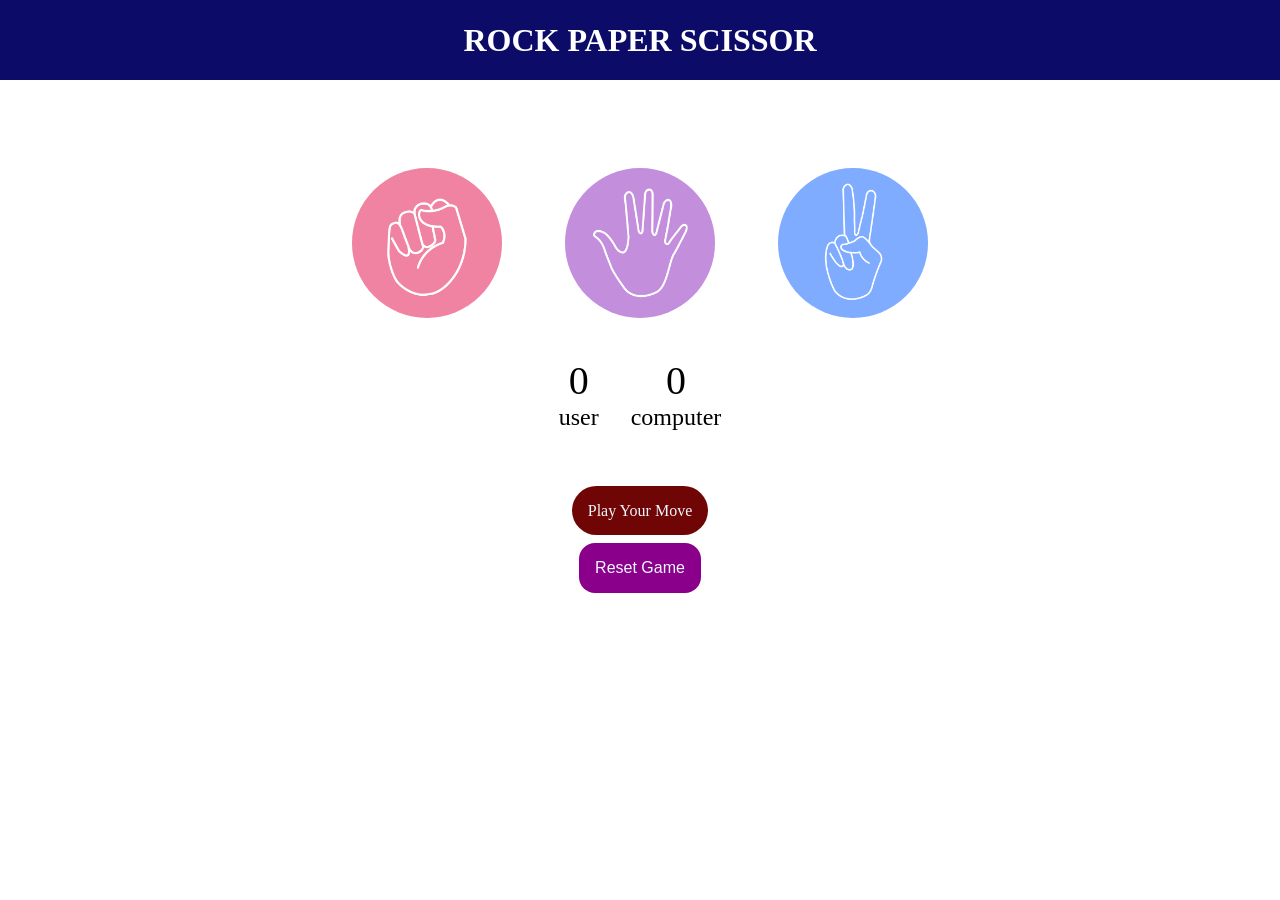
<file: STONE PAPPER SCISSOR/main.html>
<!DOCTYPE html>
<html lang="en">
<head>
    <meta charset="UTF-8">
    <meta name="viewport" content="width=device-width, initial-scale=1.0">
    <title>Document</title>
</head>
<link rel="stylesheet" href="style.css">
<body>
<h1>ROCK PAPER SCISSOR</h1>

<div class="image-container">
    <div class="choice" id="rock">
        <img src="./images/rock.png" alt="rock">
    </div>
    <div class="choice" id="paper">
        <img src="./images/paper.png" alt="paper">
    </div>
    <div class="choice" id="scissors">
        <img src="./images/scissors.png" alt="scissors">
    </div>
</div>

<div class="score-board">
    <div class="score">
        <p id="user-score">0</p>
        <p>user</p>
    </div>
    <div class="score">
        <p id="cmptr-score">0</p>
        <p>computer</p>
    </div>
</div>

<div class="msg-container">
    <p id="msg">Play Your Move</p>
</div>

<button id="reset-btn" onclick="reset()">Reset Game</button>


<script src="app.js"></script>
</body>
</html>
</file>
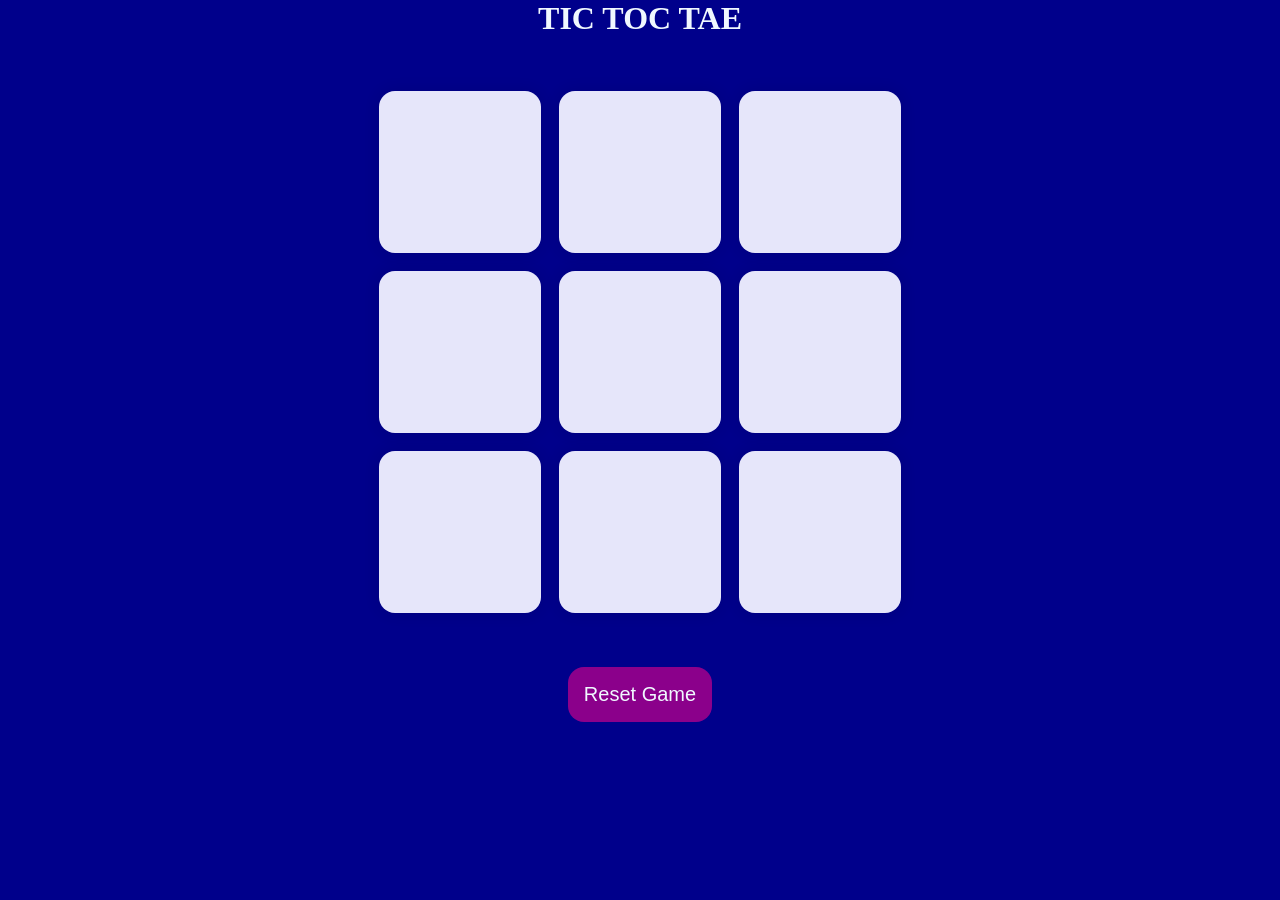
<file: tic-tac-toe/main.html>
<!DOCTYPE html>
<html lang="en">
<head>
    <meta charset="UTF-8">
    <meta name="viewport" content="width=device-width, initial-scale=1.0">
    <title>Document</title>
    <link rel="stylesheet" href="style.css">
</head>
<body>
    <div class="msg-container hide">
        <p id="msg">Winner</p>
        <button id="new-game">New Game</button>
    </div>
    <main>
        <h1>TIC TOC TAE</h1>
        <div class="container">
            <div class="game">
                <button class="box"></button>
                <button class="box"></button>
                <button class="box"></button>
                <button class="box"></button>
                <button class="box"></button>
                <button class="box"></button>
                <button class="box"></button>
                <button class="box"></button>
                <button class="box"></button>
            </div>
        </div>
    </main>
    <button id="reset-btn">Reset Game</button>
    <script src="app.js"></script>
</body>
</html>
</file>
<file: STONE PAPPER SCISSOR/style.css>
* {
    margin: 0;
    padding: 0;
    text-align: center;
}

h1{
    background: rgb(12, 12, 104);
    height: 5rem;
    width: 100%;
    text-align: center;
    color: white;
    line-height: 5rem;
}

.choice {
    height: 165px;
    width: 165px;
    border-radius: 50%;
    display: flex;
    justify-content: center;
    align-items: center;
}

.choice:hover {
    cursor: pointer;
    border:solid black;
}

img{
    height: 150px;
    width: 150px;
    object-fit: cover;
    border-radius: 50%;
}

.image-container{
    display: flex;
    justify-content: center;
    align-items: center;
    gap: 3rem;
    margin-top: 5rem;
}

.score-board {
    display: flex;
    justify-content: center;
    align-items: center;
    gap: 2rem;
    font-size: 1.5rem;
    margin-top: 2rem;
}

#user-score, #cmptr-score {
    display: flex;
    justify-content: center;
    align-items: center;
    font-size: 2.5rem;
}

.msg-container{
    margin-top: 4rem;
}

#msg {
    background: #700505;
    color: aliceblue;
    height: 2rem;
    line-height: 2rem;
    display: inline;
    border-radius: 2rem;
    padding: 1rem;
    /* font-size: 2rem; */
    
}

#reset-btn {
    padding: 1rem;
    font-size: 1rem;
    background: darkmagenta;
    color: aliceblue;
    border-radius: 1rem;
    border: none  ;
    margin-top: 1rem;
}
</file>
<file: tic-tac-toe/style.css>
*{
    padding: 0;
    margin: 0;
}

body {
    background: darkblue;
    text-align: center;
    color: aliceblue;
}

.container {
    height: 70vh;
    display: flex;
    justify-content: center;
    align-items: center;
}

.game {
    height: 58vmin;
    width: 58vmin;
    display: flex;
    flex-wrap: wrap;
    gap: 2vmin;
    justify-content: center;
    align-items: center;


}

.box {
    height: 18vmin;
    width: 18vmin;
    border-radius: 1rem;
    border: none;
    box-shadow: 0 0 1rem rgba(0,0,0,0.1);
    font-size: 8vmin;
    color: brown;
    background: lavender;

}

#reset-btn {
    padding: 1rem;
    font-size: 1.25rem;
    background: darkmagenta;
    color: aliceblue;
    border-radius: 1rem;
    border: none  ;
}

#new-game {
    padding: 1rem;
    font-size: 1.25rem;
    background: darkmagenta;
    color: aliceblue;
    border-radius: 1rem;
    border: none  ;
}

.msg-container {
    height: 100vmin;
    display: flex;
    justify-content: center;
    align-items: center;
    flex-direction: column;
    gap: 4rem;
}

#msg {
    color: antiquewhite;
    font-size: 5vmin;
}

.hide {
    display: none;
}
</file>
